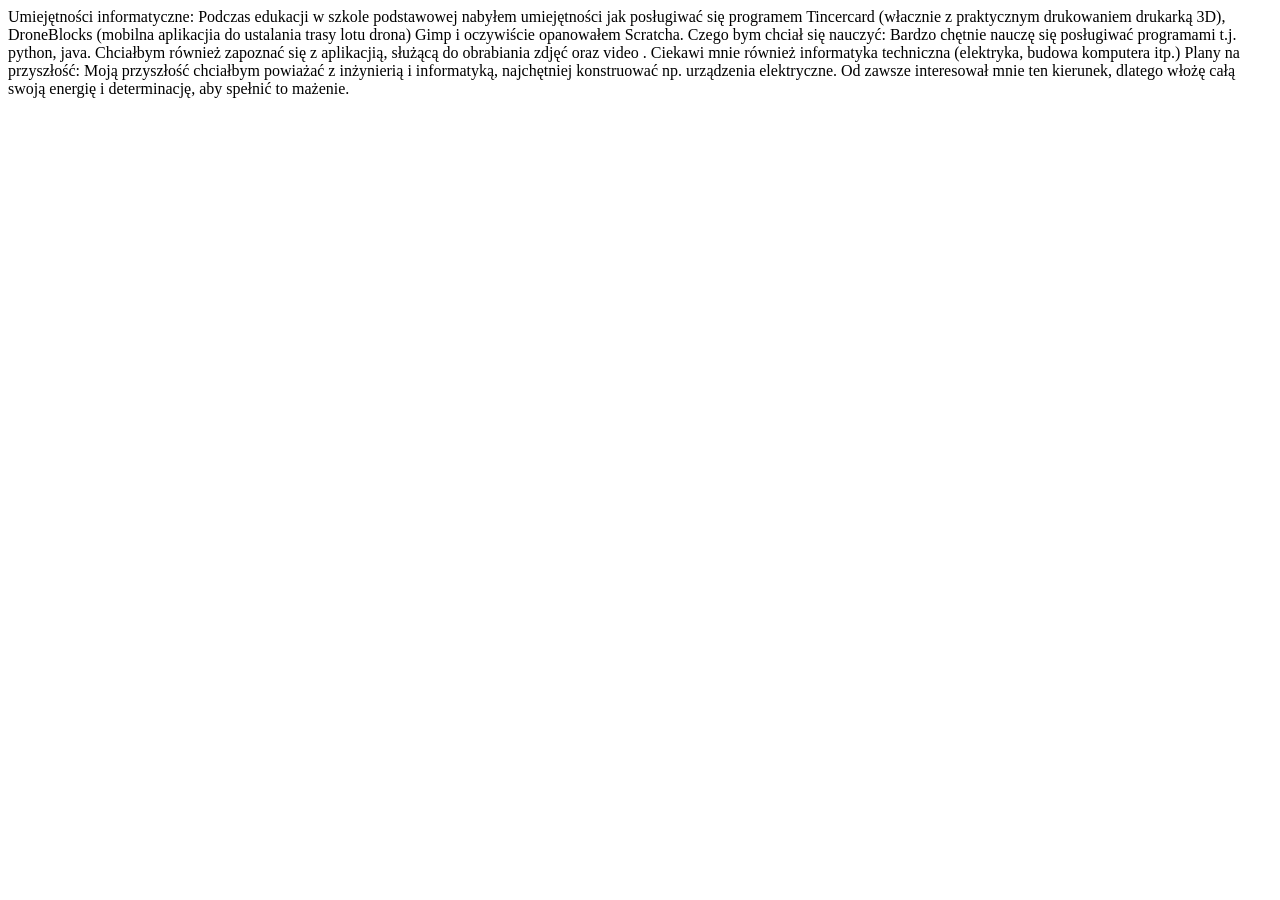
<file: Index.html>
<!DOCTYPE html>
<html lang="en">
<head>
    <!-- CV -->
    <meta charset="UTF-8">
    <meta http-equiv="X-UA-Compatible" content="IE=edge">
    <meta name="viewport" content="width=device-width, initial-scale=1.0">
    <meta name="author" content="Kacper B."
 <title
</head>
<body>

Umiejętności informatyczne:
Podczas edukacji w szkole podstawowej nabyłem umiejętności jak posługiwać się programem 
Tincercard (włacznie z praktycznym drukowaniem drukarką 3D), DroneBlocks 
(mobilna aplikacjia do ustalania trasy lotu drona)
Gimp i oczywiście opanowałem Scratcha.

Czego bym chciał się nauczyć:
Bardzo chętnie nauczę się posługiwać programami t.j. python, java. Chciałbym również
 zapoznać się z aplikacjią, służącą do obrabiania 
zdjęć oraz video . Ciekawi mnie również informatyka techniczna (elektryka, budowa komputera itp.)

Plany na przyszłość:
Moją przyszłość chciałbym powiażać z inżynierią i informatyką, najchętniej konstruować 
np. urządzenia elektryczne. Od
zawsze interesował mnie ten kierunek, dlatego włożę całą swoją energię
i determinację, aby spełnić to mażenie.
</body>
</html>
</file>
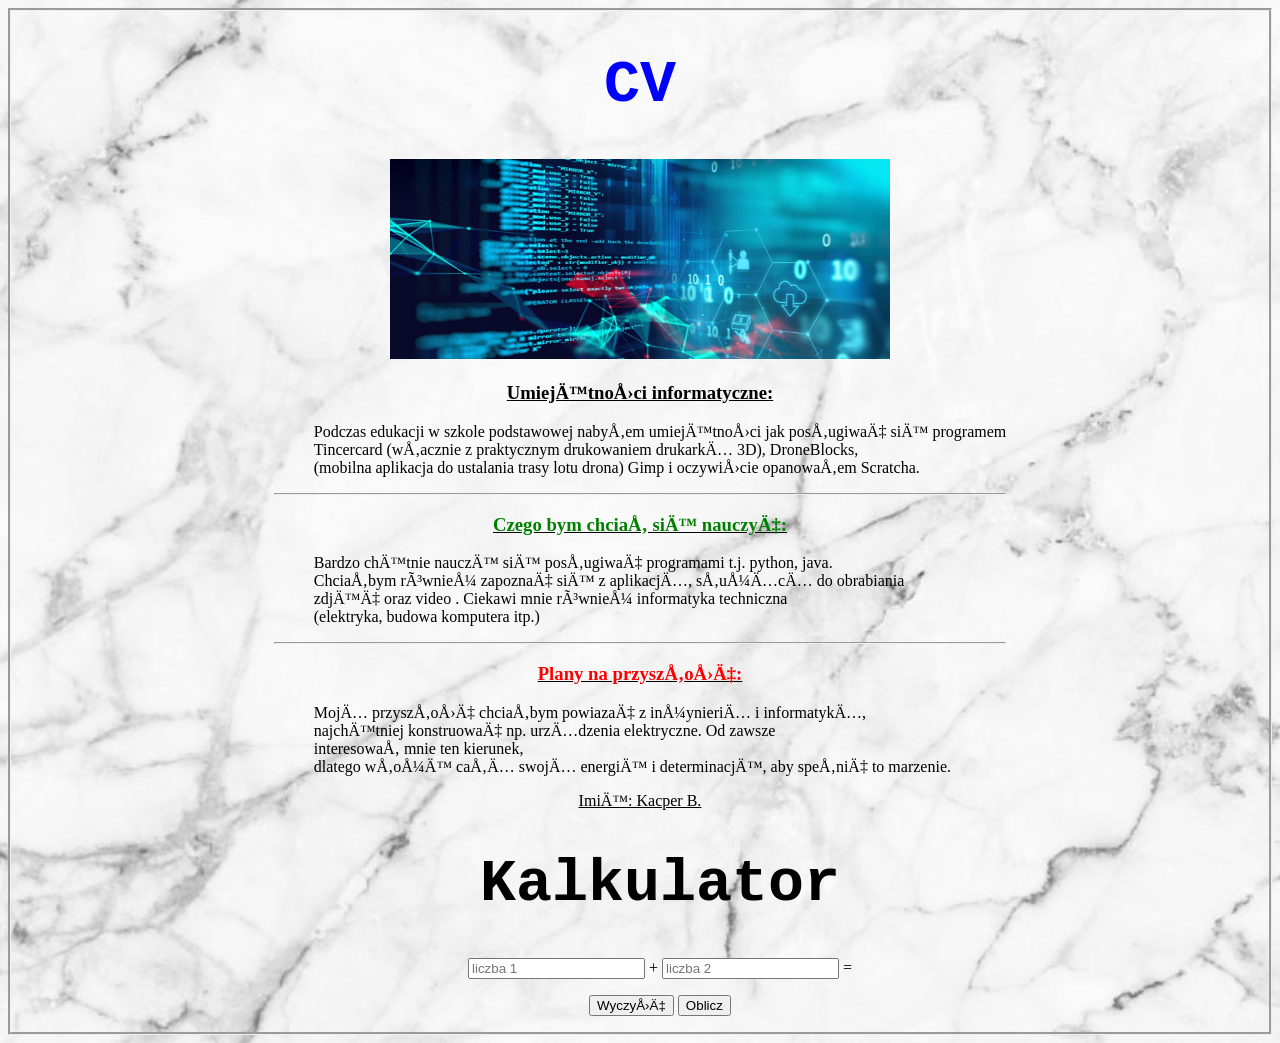
<file: index.html>
<!DOCTYPE html>
<html lang="pl">
<head>
    <link rel="stylesheet" href="style.css">
</head>
<body>
 <div class="center-text">
    <h1><span style="color: blue;">CV</span></h1>
    <div class="center-text">

 <img src="cjnMxkDEFtTJQi3E8WKVZ1Le9tCqIFdA.jpg" class="Obrazek">

        
        <u><h3><span style="color:;">Umiejętności informatyczne:</span></h3></u>
        <ul>
            <div style="text-align: left;">
            Podczas edukacji w szkole podstawowej nabyłem umiejętności jak posługiwać 
            się programem<br/> Tincercard (włacznie z praktycznym drukowaniem drukarką 3D),
            DroneBlocks,<br/> (mobilna aplikacja do ustalania trasy lotu drona)
            Gimp i oczywiście opanowałem Scratcha.
            </div>
        </ul>
        <hr>
        <u><h3><span style="color:green;">Czego bym chciał się nauczyć:</span></h3></u>
        <ul>
             <div style="text-align: left;">
            Bardzo chętnie nauczę się posługiwać programami t.j. python, java.<br/> Chciałbym również
            zapoznać się z aplikacją, służącą do obrabiania 
            <br/>zdjęć oraz video . Ciekawi mnie również informatyka techniczna<br/> (elektryka, budowa komputera itp.)
             </div>
        </ul>
        <hr>
        <u><b><h3><span style="color:red;">Plany na przyszłość:</span></h3></b></u>
        <ul>
              <div style="text-align: left;">
            Moją przyszłość chciałbym powiazać z inżynierią i informatyką,<br/> najchętniej konstruować 
            np. urządzenia elektryczne. Od zawsze<br/> interesował mnie ten kierunek,<br/> dlatego włożę całą swoją energię
            i determinację, aby spełnić to marzenie.
             </div>
        </ul>
        <p><u>Imię: Kacper B.</u></p>
        <ul>



     <meta charset="UTF-8">
   <meta http-equiv="X-UA-Compatible" content="IE=edge">
   <meta name="viewport" content="width=device-width, initial-scale=1.0">
   <script src="program.js" defer></script>
</head>
<body>
   <h1>Kalkulator</h1>
   <p>
      <input id="f1" type="text" inputmode="decimal" placeholder="liczba 1">
      +
      <input id="f2" type="text" inputmode="decimal" placeholder="liczba 2">
      =
      <span id="wynik"></span>
   </p>

   <button id="clearBtn">Wyczyść</button>
   <button id="calcBtn">Oblicz</button>
</body>

  <!-- 1. Początkowy obrazek 
  <img
    id="anim"
    src="obrazek.png"
    alt="Kliknij, żeby odtworzyć"
  >

  <script>
    // 2. Podmień tutaj ścieżki do swoich plików
    const STATIC_IMG    = 'Bomba.png';
    const ONE_TIME_GIF  = 'eksplozja.gif';
    const LOOP_GIF      = 'cat-vibing.gif';

    // 3. Podaj ręcznie czas trwania pierwszego GIF-a (w ms)
    //    Zmierz go np. w edytorze GIF lub na stronie online, sumując czasy klatek.
    const DURATION_MS = 1000; 

    const imgEl = document.getElementById('anim');

    function handleClick() {
      // pokaż pierwszy GIF
      imgEl.src = ONE_TIME_GIF;
      // zablokuj kolejne kliknięcia
      imgEl.removeEventListener('click', handleClick);

      // po upływie DURATION_MS zamień na GIF zapętlony
      setTimeout(() => {
        imgEl.src = LOOP_GIF;
      }, DURATION_MS);
    }

    imgEl.addEventListener('click', handleClick);
  </script>
            
            <p style="text-align:center;"><a href="https://docs.google.com/document/d/1NIk0J0qEOD30jUxDsS7-HPMylUwjUzc7NOUTTPrYV9s/edit">Przydatna strona</a></p></br></ul>
        <div>
           
        </div>
    </div>
   <!-- 
     <div class="img-kciuk"></div>
     <img src="kciuk-removebg-preview.png" alt="Obraz kciuk" class="moving-image">
     -->
    <style>
        -->
        body {
            background-image: url("Bianco-Carrara-marmur-2-1.jpg");
            background-size: cover;
        }
    </style>
 </div>
</body>
</html>
</file>
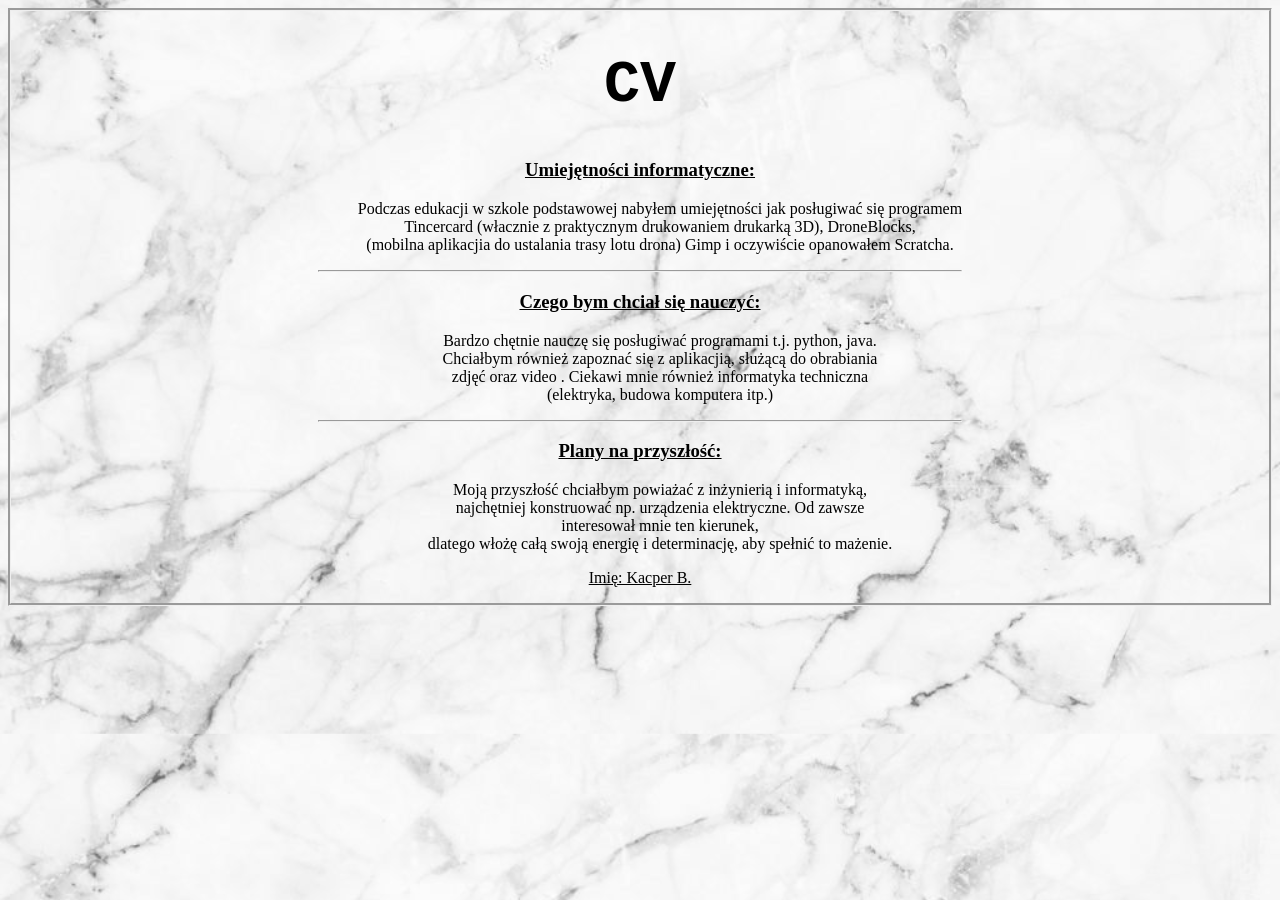
<file: 123.html>
<!DOCTYPE html>
<head>
    <link rel="stylesheet" href="style.css">
   <title>CV</title>
    
</head>

<body>
<div class="center-text"><h1>CV</h1>

<div class="center-text">
<u><h3>Umiejętności informatyczne:
</h3></U>
<ul>
Podczas edukacji w szkole podstawowej nabyłem umiejętności jak posługiwać 
się programem<br/> Tincercard (włacznie z praktycznym drukowaniem drukarką 3D),
DroneBlocks,<br/> (mobilna aplikacjia do ustalania trasy lotu drona)
Gimp i oczywiście opanowałem Scratcha.</ul></li>
<hr>
<u><h3>Czego bym chciał się nauczyć:</h3></U>
    <ul>
    Bardzo chętnie nauczę się posługiwać programami t.j. python, java.<br/> Chciałbym również
zapoznać się z aplikacjią, służącą do obrabiania 
<br/>zdjęć oraz video . Ciekawi mnie również informatyka techniczna<br/> (elektryka, budowa komputera itp.)</ul>
<hr>
<u><b><h3>Plany na przyszłość:</h3></b></U>
    <ul>
    Moją przyszłość chciałbym powiażać z inżynierią i informatyką,<br/> najchętniej konstruować 
np. urządzenia elektryczne. Od
zawsze<br/> interesował mnie ten kierunek,<br/> dlatego włożę całą swoją energię
i determinację, aby spełnić to mażenie.</ul>
<p><u>Imię: Kacper B.</u></p>
</div>
<style>
    body {
        background-image: 
url("Bianco-Carrara-marmur-2-1.jpg");
        background-size: cover;
    }
</style>
</body>
</html>
</file>
<file: style.css>
h1 {
    color:rgb(0, 0, 0);
    font-size: 60px;
    font-family: 'Courier New', Courier, monospace

}
body 
{
    background-color:aquamarine;
background-image: url("marmurek.webp");
background-position: left; 
    border-style: groove;
    border-width: 50;

    display: flex;
    justify-content: center;
}
.center-text {
    text-align: center;
}
.Obrazek{
width:500px;
    height:200px;
    background-size: 150%;
    background-repeat: no-repeat;
    background-position: center;
}
/*
.img-kciuk{

}
.image-container {
    overflow: hidden;
    width: 50%;
    max-width: 200px; /* Maksymalna szerokość kontenera */
    height: auto;
}

.moving-image {
    width: 100%; /* Dopasowanie szerokości obrazka do kontenera */
    animation: moveHorizontally 10s linear infinite;
    width: 150px;
   height: 150px;
 
   background-size: 100%;
    background-position: center;
}

@keyframes moveHorizontally {
    0% {
        transform: translateX(-100%);
    }
    50% {
        transform: translateX(0);
    }
    100% {
        transform: translateX(100%);
    }

*/
</file>
